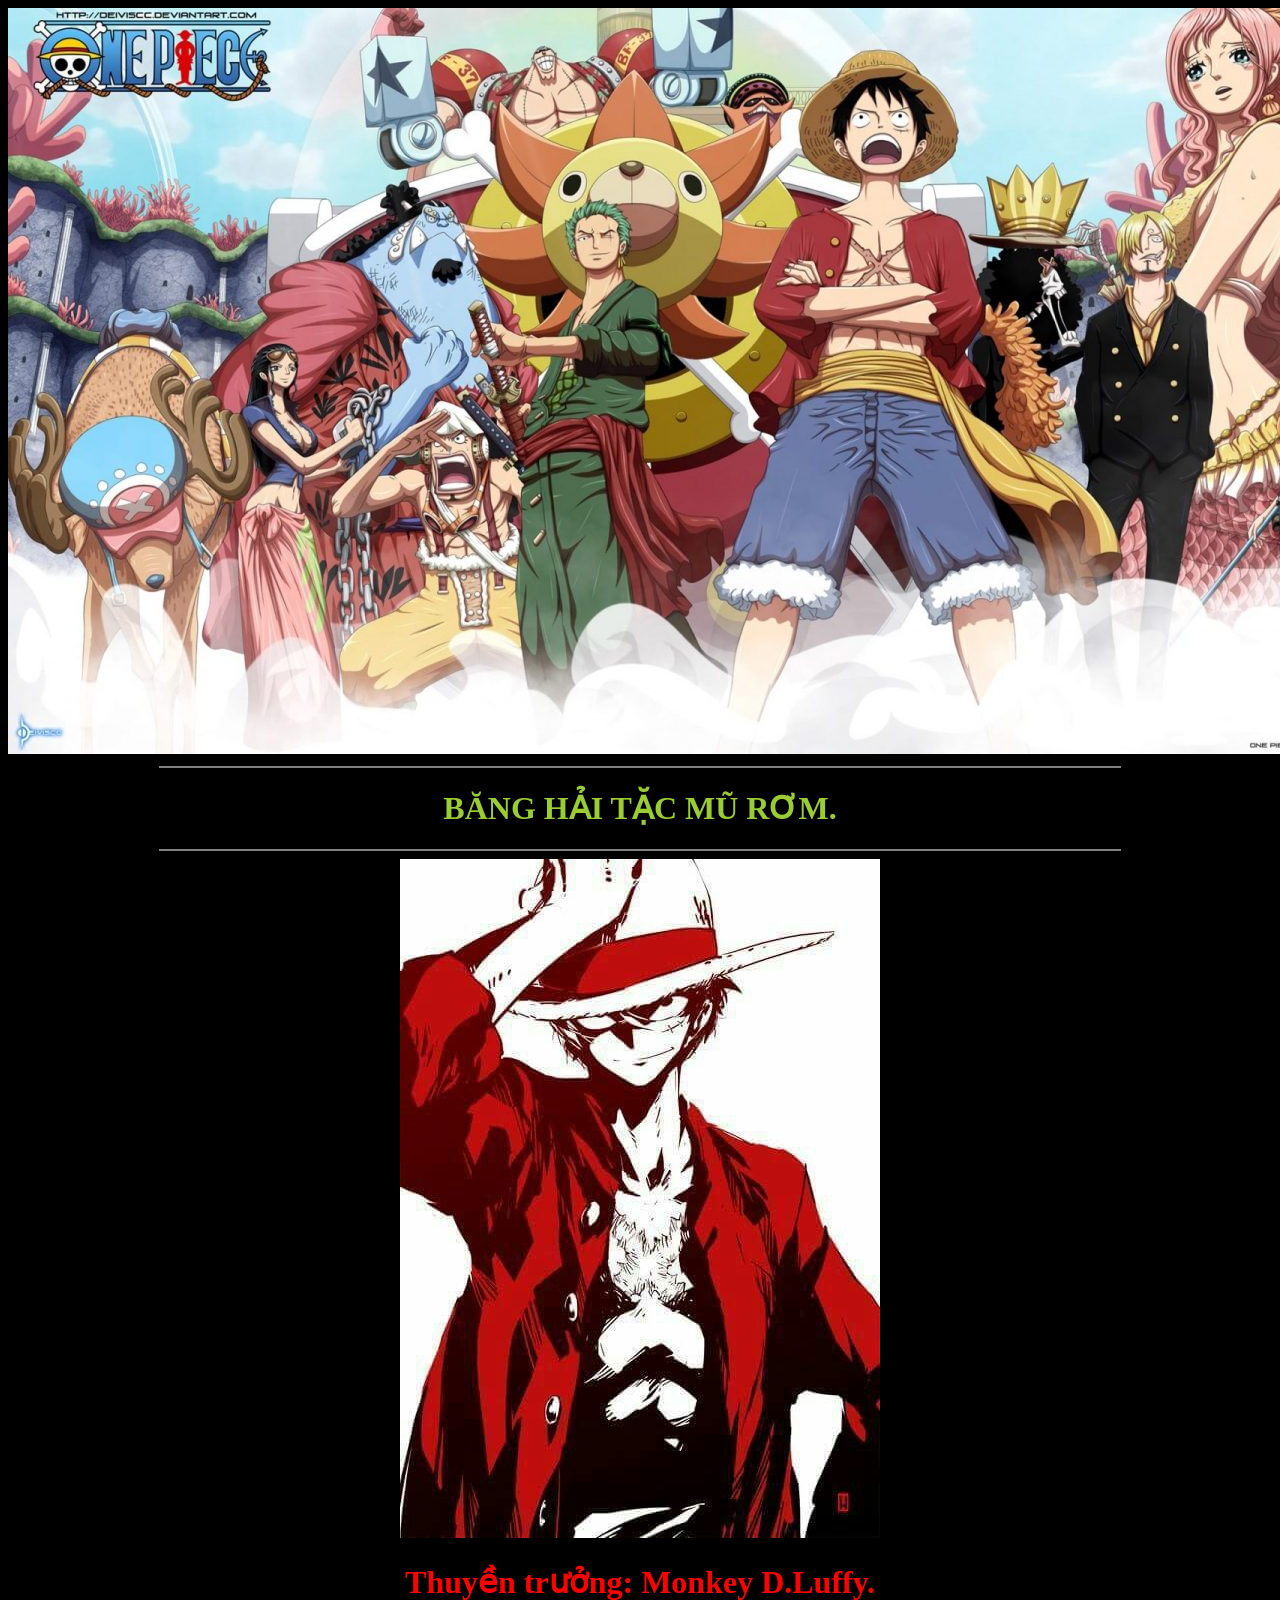
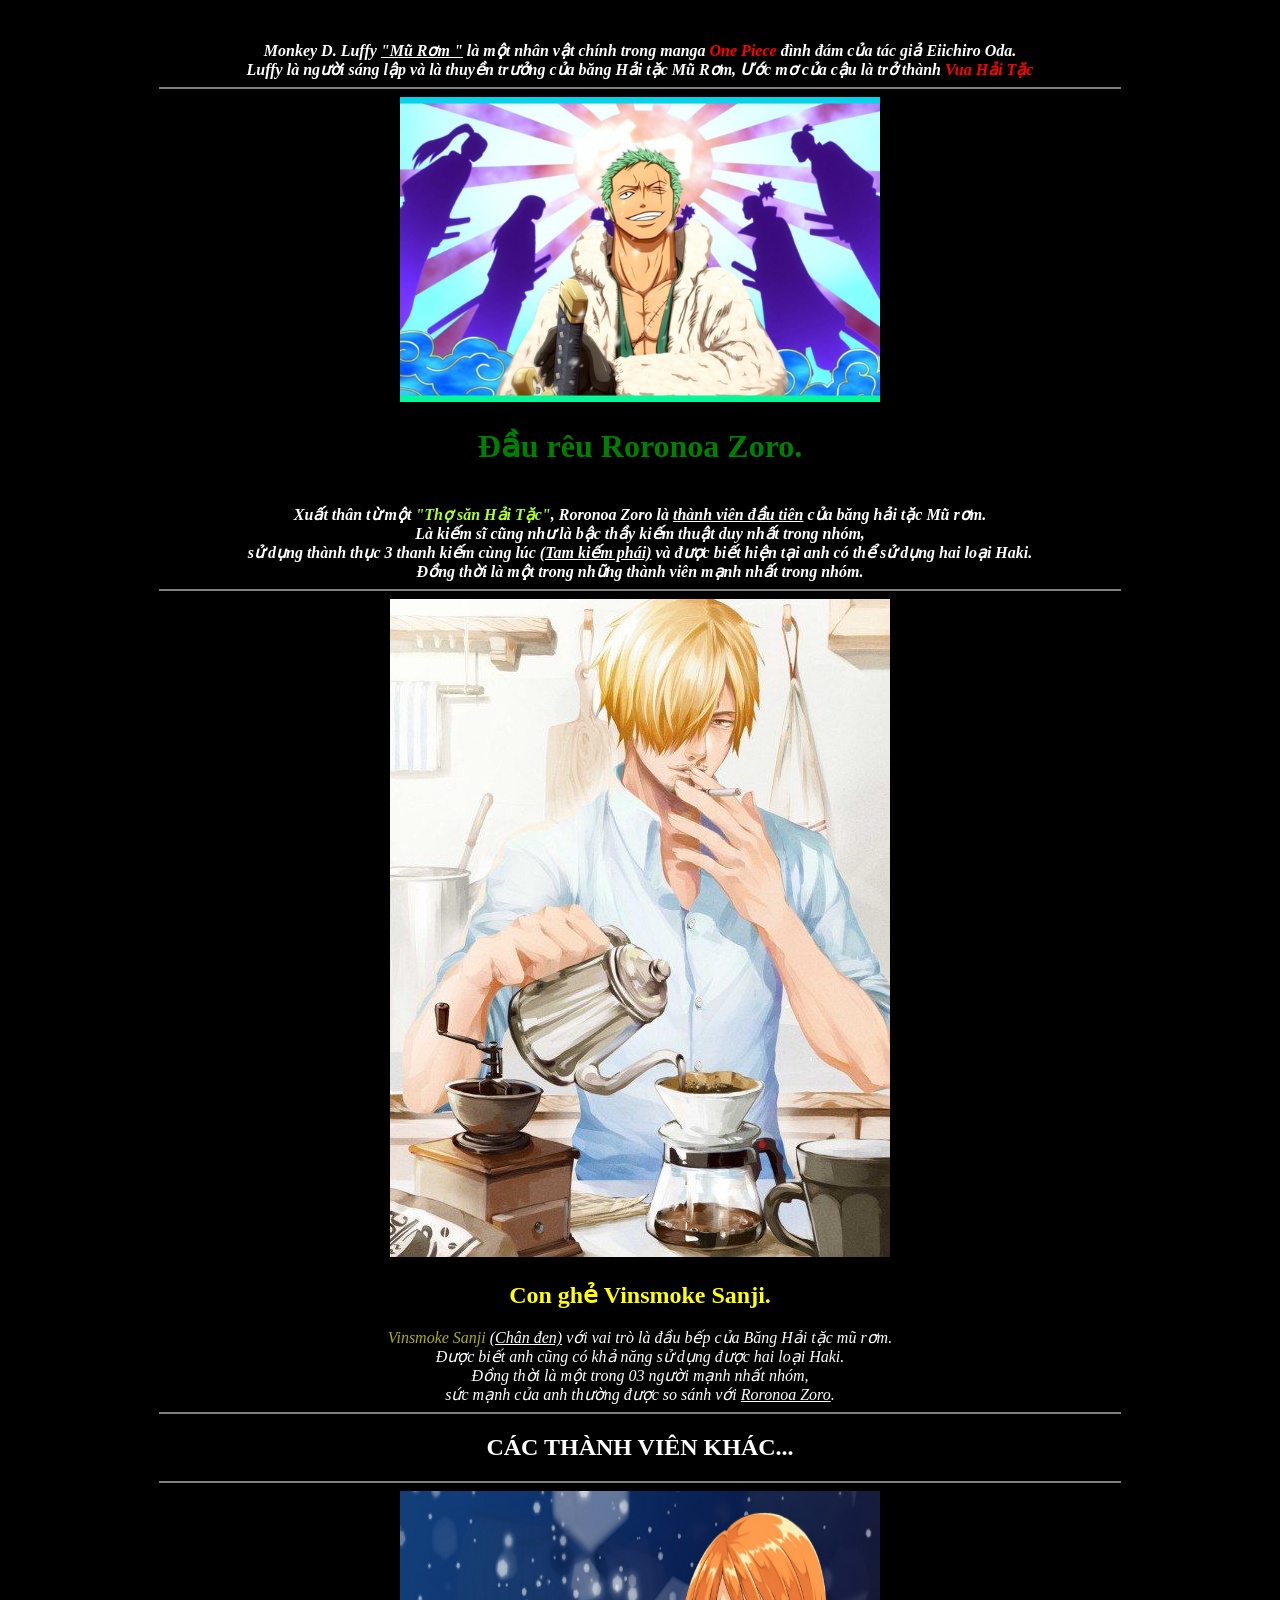
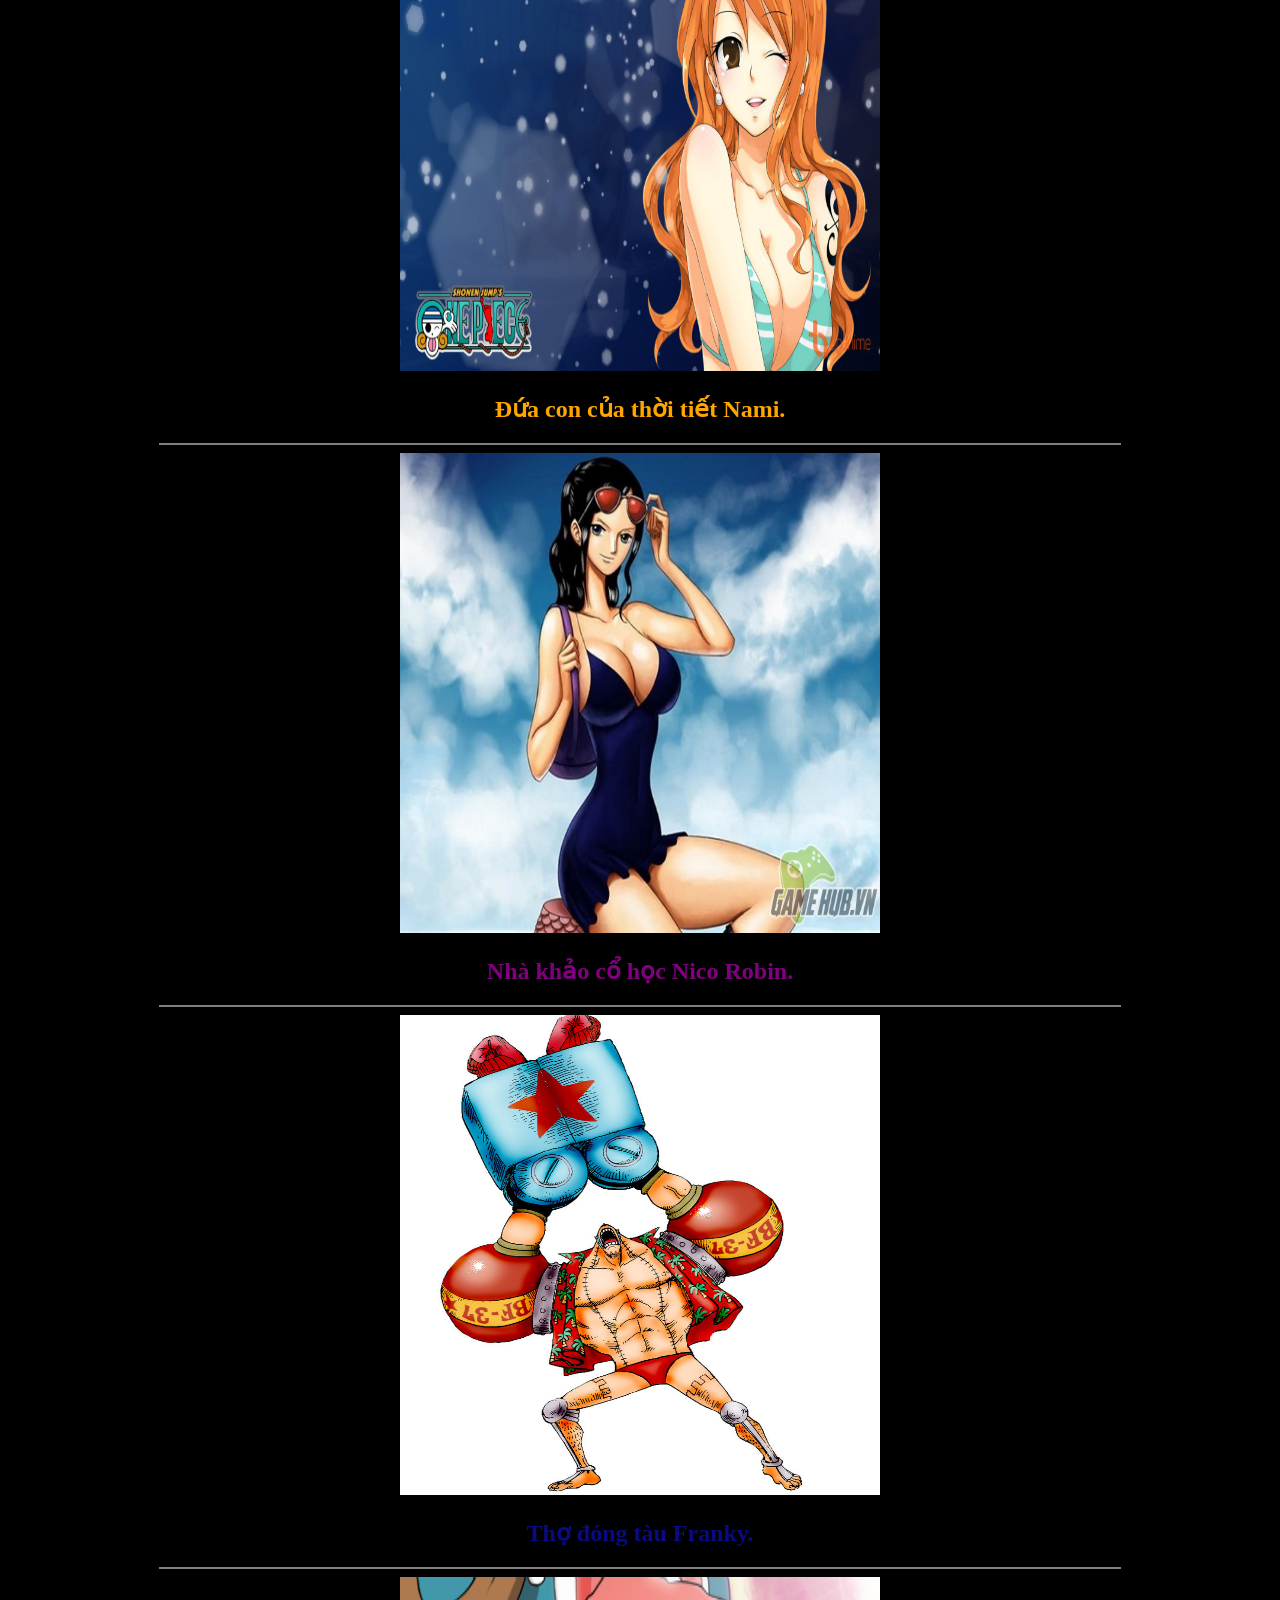
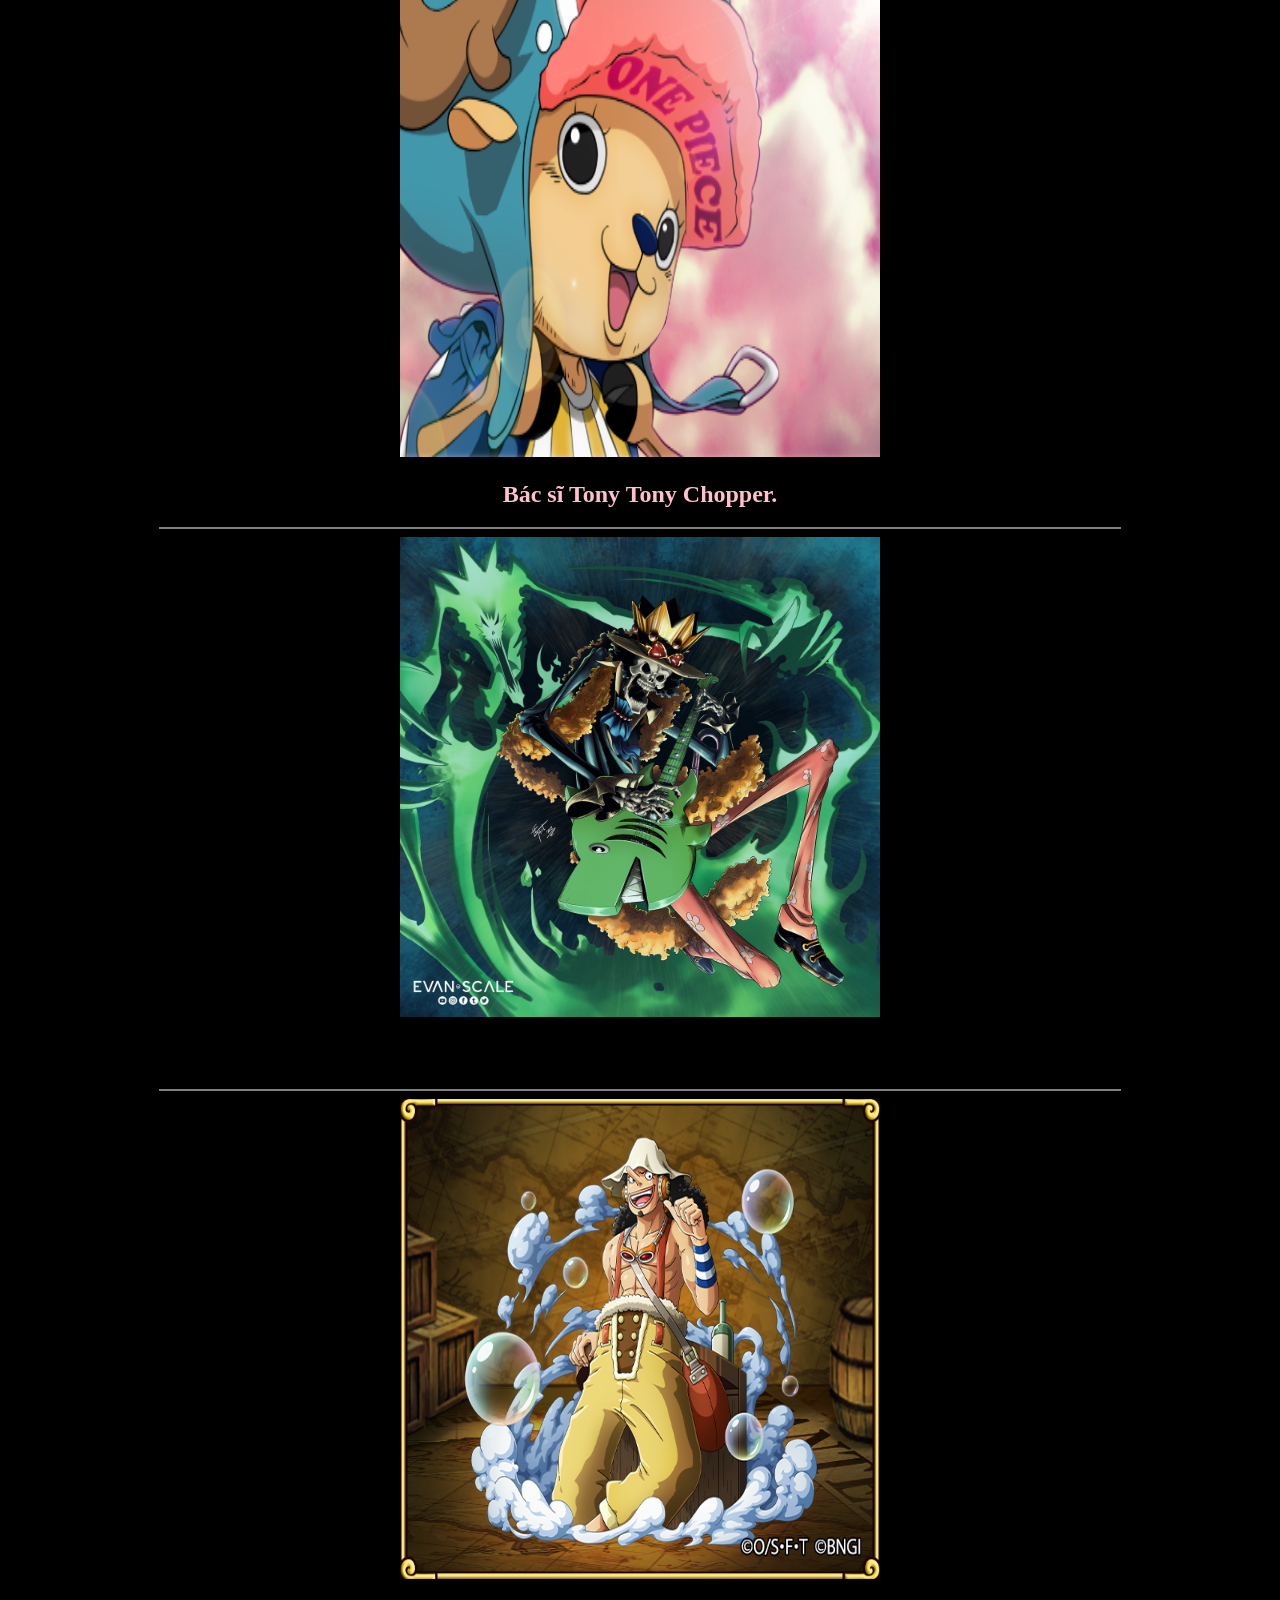
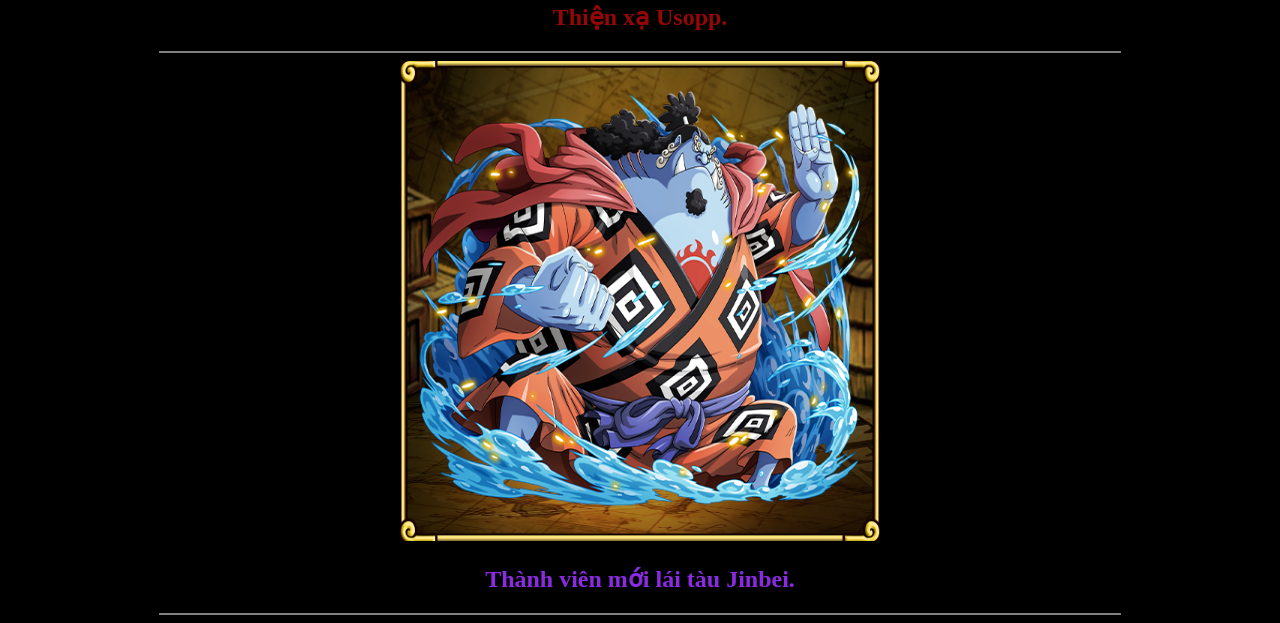
<file: buoi_2/index.html>
<!DOCTYPE html>
<html lang="en">
<head>
    <meta charset="UTF-8">
    <meta http-equiv="X-UA-Compatible" content="IE=edge">
    <meta name="viewport" content="width=device-width, initial-scale=1.0">
    <title>Buổi 1</title>
</head>
<body style="text-align: center;background-color: black;color: white    ;">
    <img src="./img/ảnh 1.jpg" alt="">
    <hr width="960px" noshade>
    <h1 style="color:yellowgreen;">BĂNG HẢI TẶC MŨ RƠM.</h1>
    <hr width="960px" noshade >
    <img src="./img/ảnh 2.jpg" alt="" >
    <br >
    <h1 style="color:red">Thuyền trưởng: Monkey D.Luffy.</h1>
    <br>
    <b>
        <i>
            Monkey D. Luffy <u>"Mũ Rơm "</u> là một nhân vật chính trong manga <span style="color:red">One Piece</span> đình đám của tác giả Eiichiro Oda.
            <br>
            Luffy là người sáng lập và là thuyền trưởng của băng Hải tặc Mũ Rơm, Ước mơ của cậu là trở thành <span style="color:red">Vua Hải Tặc</span>
        </i>
    </b>
        <br>
    <hr width="960px" noshade>
    <img src="./img/ảnh 3.jpg" alt="" style=" width: 480px; height:auto;">
    <br>
    <h1 style="color:green;">Đầu rêu Roronoa Zoro.</h1>
    <br>
    <i>
      <strong>
        Xuất thân từ một <span style="color: greenyellow">"Thợ săn Hải Tặc"</span>, Roronoa Zoro là <u>thành viên đầu tiên</u> của băng hải tặc Mũ rơm.
        <br>
        Là kiếm sĩ cũng như là bậc thầy kiếm thuật duy nhất trong nhóm,
        <br>
        sử dụng thành thục 3 thanh kiếm cùng lúc <u>(Tam kiếm phái)</u> và được biết hiện tại anh có thể sử dụng hai loại Haki.
        <br>
        Đồng thời là một trong những thành viên mạnh nhất trong nhóm.
        <br>
      </strong>
    </i>
    <hr width="960px" noshade>
    <img src="./img/ảnh 4.jpg" alt="">
    <h2 style="color: yellow">
        Con ghẻ Vinsmoke Sanji.
    </h2>
    <i><span style="color:rgb(173, 173, 15)">Vinsmoke Sanji</span> <u>(Chân đen)</u> với vai trò là đầu bếp của Băng Hải tặc mũ rơm. 
        <br> 
        Được biết anh cũng có khả năng sử dụng được hai loại Haki. 
        <br>
         Đồng thời là một trong 03 người mạnh nhất nhóm,
        <br>
        sức mạnh của anh thường được so sánh với <u>Roronoa Zoro</u>.
    </i>
    <hr width="960px" noshade>
    <h2>
        CÁC THÀNH VIÊN KHÁC...
    </h2>
    <hr width="960px" noshade>
    <img src="./img/ảnh 5.jpg" style=" width: 480px; height: 480px;" alt="">
    <h2 style="color: orange;">
        Đứa con của thời tiết Nami.
    </h2>
    <hr width="960px" noshade>
    <img src="./img/ảnh 6.jpg" alt="" style=" width: 480px; height: 480px;">
    <h2 style="color: purple">
        Nhà khảo cổ học Nico Robin.
    </h2>
    <hr width="960px" noshade>
    <img src="./img/ảnh 7.jpg" alt="" style=" width: 480px; height: 480px;">
    <h2 style="color:rgb(10, 10, 131)">Thợ đóng tàu Franky.</h2>
    <hr width="960px" noshade>
    <img src="./img/ảnh 8.png" alt="" style=" width: 480px; height: 480px;">
    <h2 style="color:pink">
        Bác sĩ Tony Tony Chopper.
    </h2>
    <hr width="960px" noshade>
    <img src="./img/ảnh 9.jpg" alt="" style=" width: 480px; height: 480px;">
    <h2 style="color: black">
        Nhạc công Brook.
    </h2>
    <hr width="960px" noshade>
    <img src="./img/ảnh 10.png" alt="" style=" width: 480px; height: 480px;">
    <h2 style="color: rgb(148, 7, 7)">
        Thiện xạ Usopp.
    </h2>
    <hr width="960px" noshade>
    <img src="./img/ảnh 11.png" alt="" style=" width: 480px; height: 480px;">
    <h2 style="color: blueviolet">
        Thành viên mới lái tàu Jinbei.
    </h2>
    <hr width="960px" noshade>
    <address>

    </address>
</body>
</html>
</file>
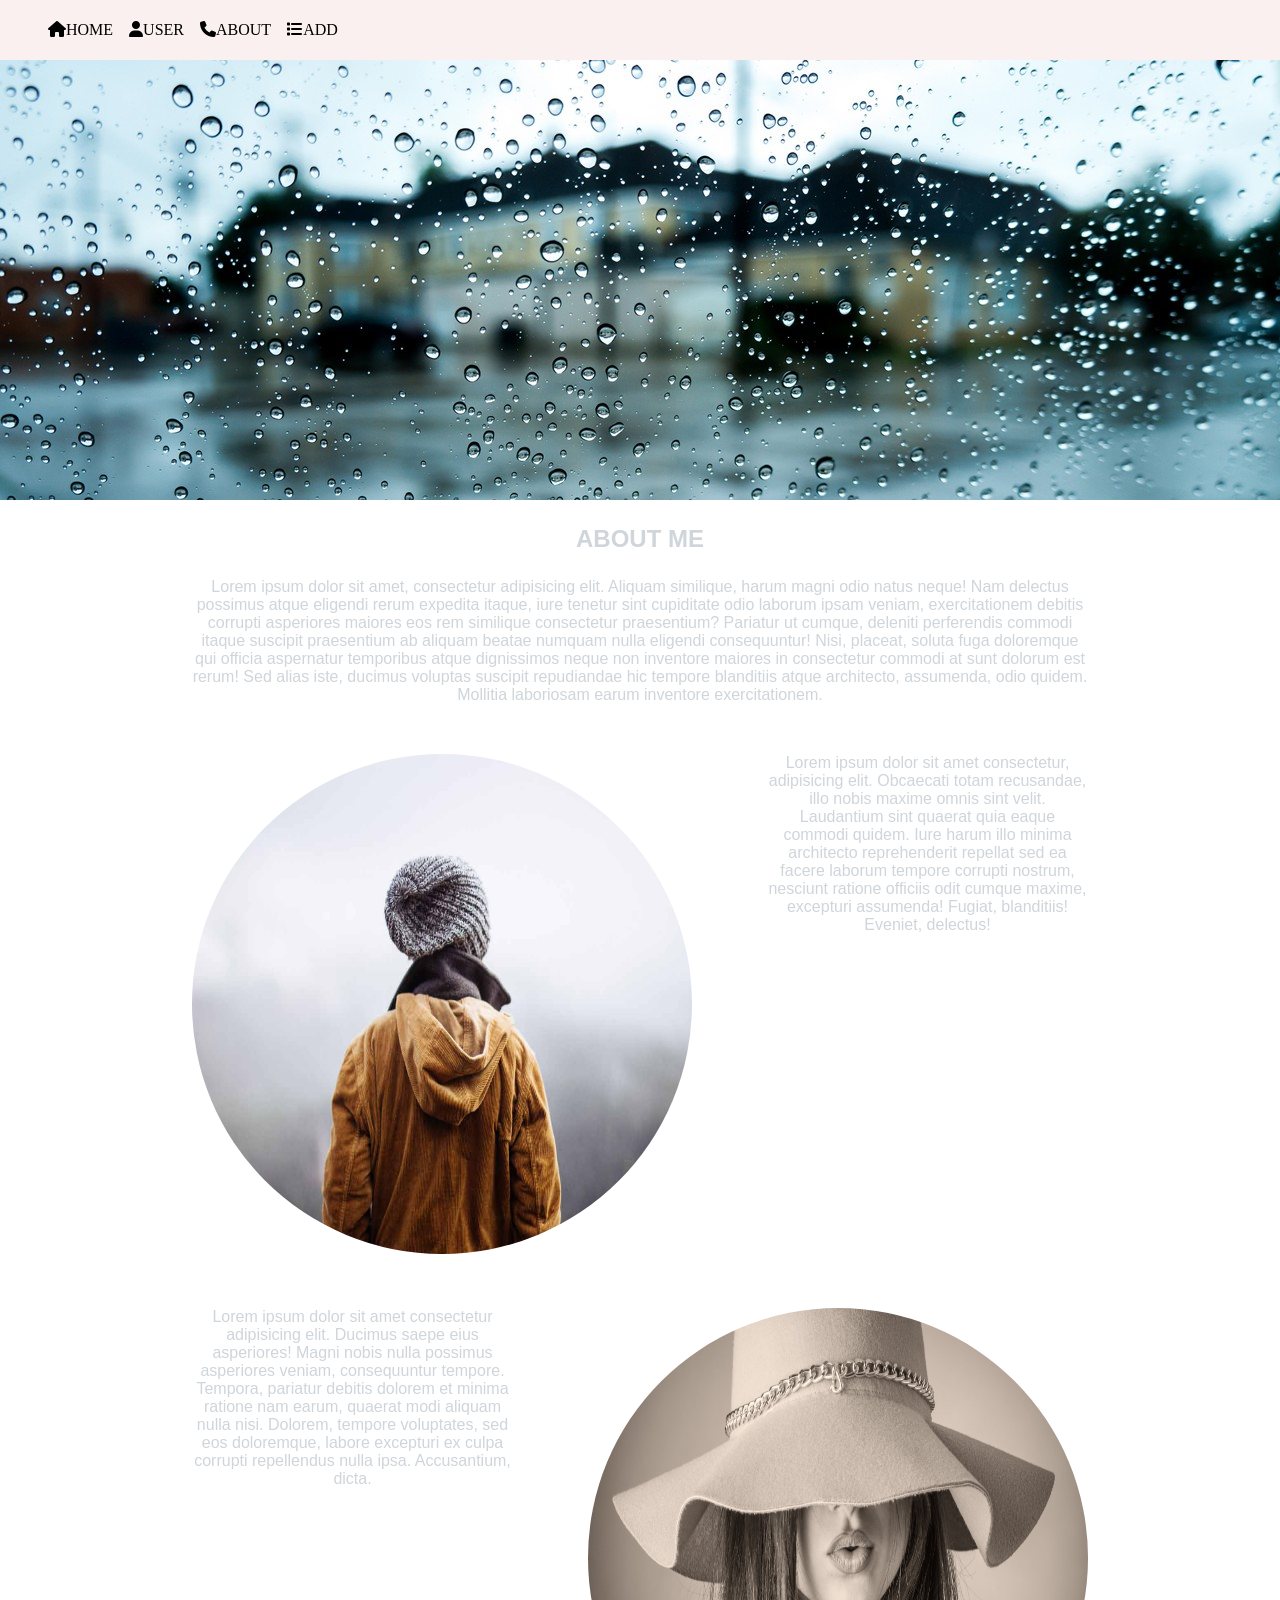
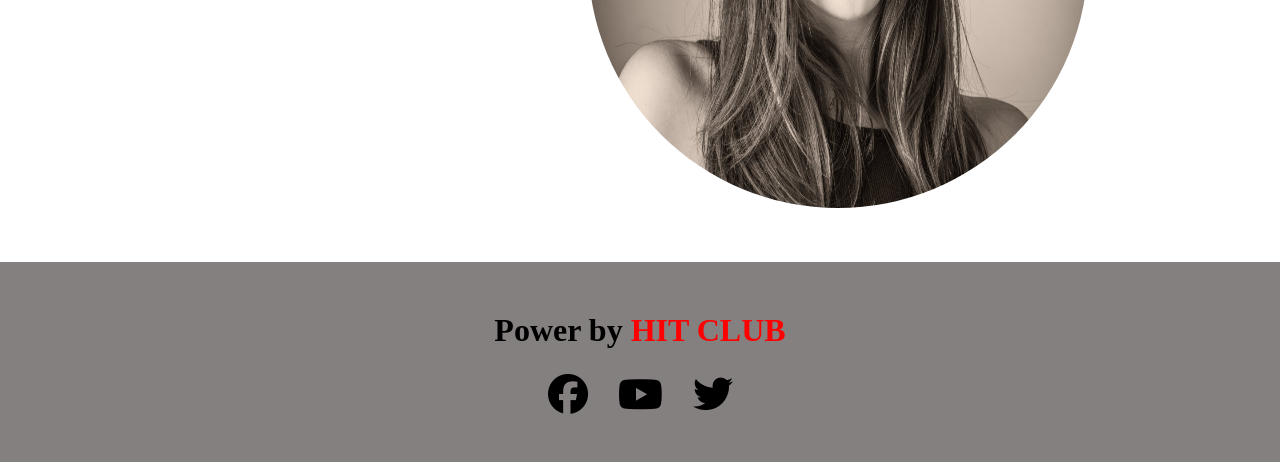
<file: buoi_3/index.html>
<!DOCTYPE html>
<html lang="en">
<head>
    <meta charset="UTF-8">
    <meta http-equiv="X-UA-Compatible" content="IE=edge">
    <meta name="viewport" content="width=device-width, initial-scale=1.0">
    <title>buổi 3</title>
    <link rel="stylesheet" href="https://cdnjs.cloudflare.com/ajax/libs/font-awesome/6.2.0/css/all.min.css">
    <link rel="stylesheet" href="style.css">
</head>
<body>
    <main>
        <header class="navbar">
            <ul>
                <li><a href=""><i class="fas fa-home"></i><span>HOME</span></a></li>
                <li><a href=""><i class="fas fa-user"></i><span>USER</span></a></li>
                <li><a href=""><i class="fas fa-phone"></i><span>ABOUT</span></a></li>
                <li><a href=""><i class="fas fa-list"></i><span>ADD</span></a></li>
            </ul>
        </header>
        <div class="background__image">

        </div>
        <section>
            <div class="about__me">
                <h1>ABOUT ME</h1>
                <p>Lorem ipsum dolor sit amet, consectetur adipisicing elit. Aliquam similique, harum magni odio natus neque! Nam delectus possimus atque eligendi rerum expedita itaque, iure tenetur sint cupiditate odio laborum ipsam veniam, exercitationem debitis corrupti asperiores maiores eos rem similique consectetur praesentium? Pariatur ut cumque, deleniti perferendis commodi itaque suscipit praesentium ab aliquam beatae numquam nulla eligendi consequuntur! Nisi, placeat, soluta fuga doloremque qui officia aspernatur temporibus atque dignissimos neque non inventore maiores in consectetur commodi at sunt dolorum est rerum! Sed alias iste, ducimus voluptas suscipit repudiandae hic tempore blanditiis atque architecto, assumenda, odio quidem. Mollitia laboriosam earum inventore exercitationem.</p>
            </div>
            <div class="info">
                <div class="info__top">
                    <div class=" img1">
                        <img src="./assets/assets/parallax1.jpg" alt="">
                    </div>
                    <div class="info__item">
                        <p>Lorem ipsum dolor sit amet consectetur, adipisicing elit. Obcaecati totam recusandae, illo nobis maxime omnis sint velit. Laudantium sint quaerat quia eaque commodi quidem. Iure harum illo minima architecto reprehenderit repellat sed ea facere laborum tempore corrupti nostrum, nesciunt ratione officiis odit cumque maxime, excepturi assumenda! Fugiat, blanditiis! Eveniet, delectus!</p>
                    </div>
                </div>
                <div class="info__bottom">
                    <div class="info__item">
                        <p>Lorem ipsum dolor sit amet consectetur adipisicing elit. Ducimus saepe eius asperiores! Magni nobis nulla possimus asperiores veniam, consequuntur tempore. Tempora, pariatur debitis dolorem et minima ratione nam earum, quaerat modi aliquam nulla nisi. Dolorem, tempore voluptates, sed eos doloremque, labore excepturi ex culpa corrupti repellendus nulla ipsa. Accusantium, dicta.</p>
                    </div>
                    <div class="img1">
                        <img src="./assets/assets/pexels-photo-413727.jpg" alt="">
                    </div>
                </div>
                
                
            </div>

        </section>
        <footer>
            <div class="footer">
                <h1><span>Power by</span> <span>HIT CLUB</span></h1>
            <ul>
                <li><a href=""><i class="fab fa-facebook"></i></a></li>
                <li><a href=""><i class="fab fa-youtube"></i></a></li>
                <li><a href=""><i class="fab fa-twitter"></i></a></li>
            </ul>
            </div>
        </footer>
    </main>
</body>
</html>
</file>
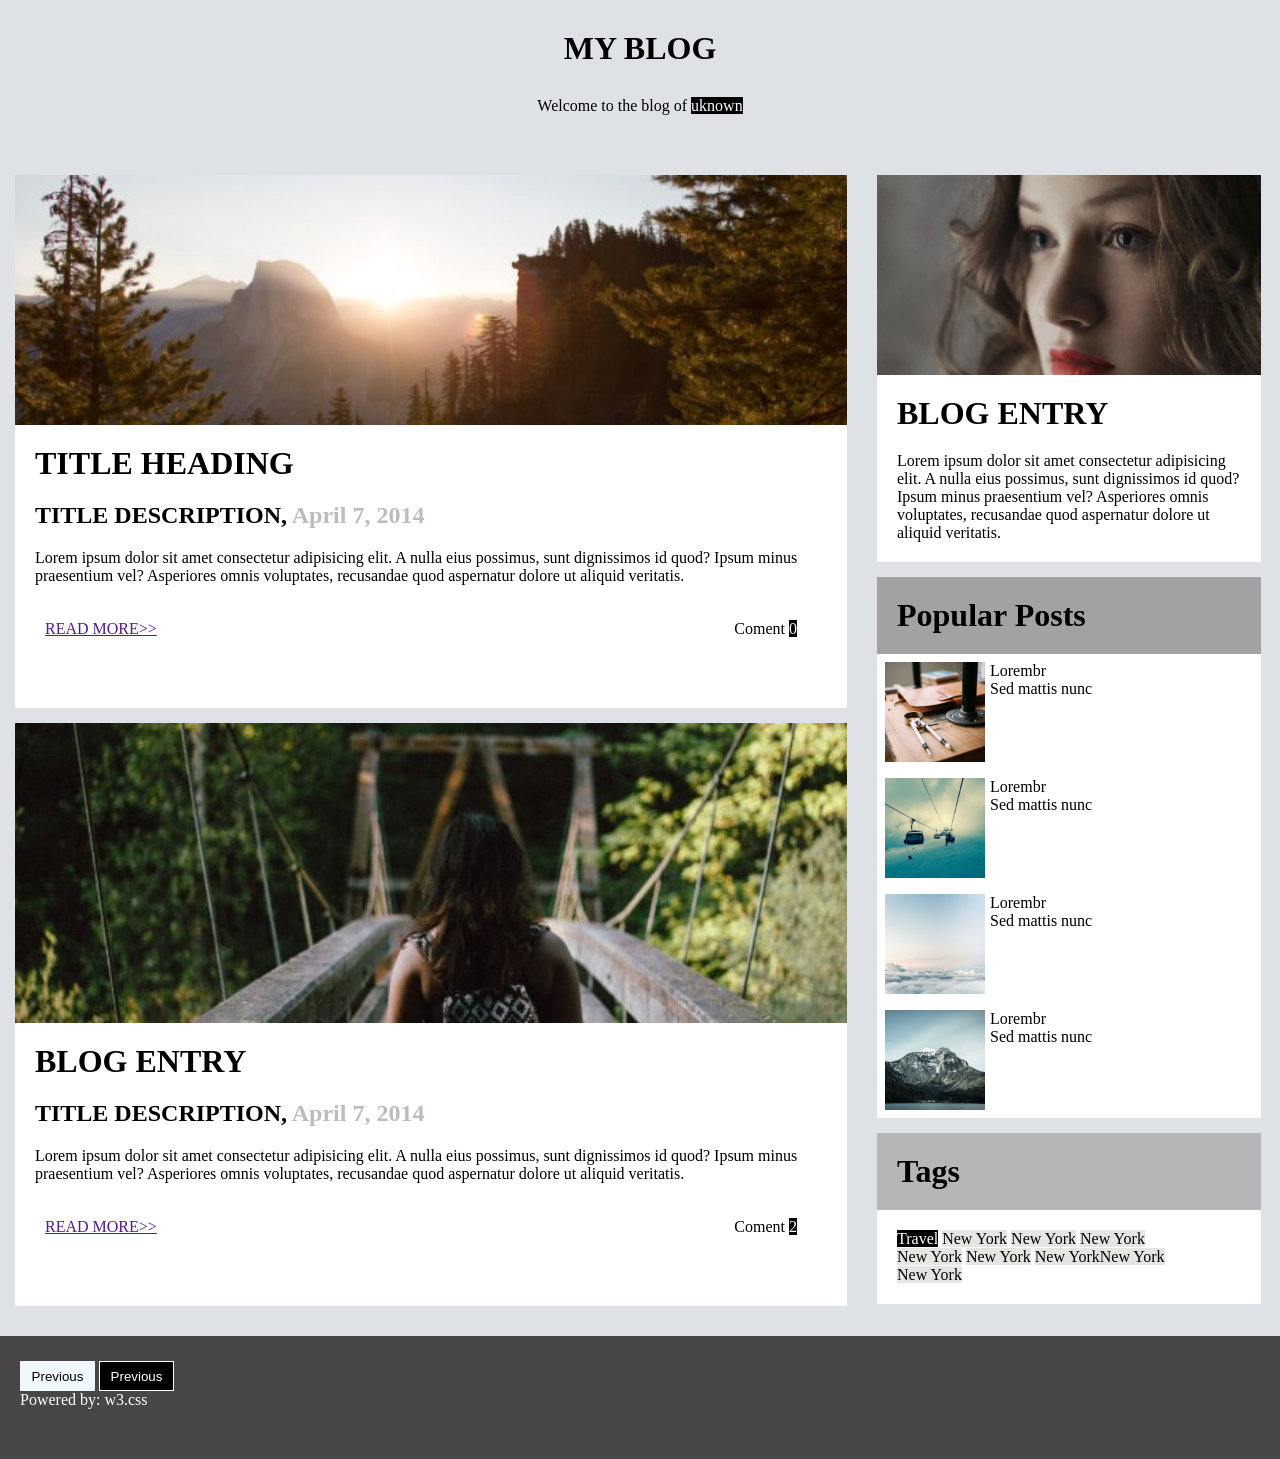
<file: buoi_3/BTVN/index.html>
<!DOCTYPE html>
<html lang="en">
<head>
    <meta charset="UTF-8">
    <meta http-equiv="X-UA-Compatible" content="IE=edge">
    <meta name="viewport" content="width=device-width, initial-scale=1.0">
    <title>BTVN buổi 3</title>
    <link rel="stylesheet" href="style.css">
</head>
<body>
    <div class="container">
        <H1 style="text-align: center;padding: 30px 0 15px 0;">MY BLOG</H1>
        <p style="text-align: center;padding: 15px 0 30px 0">Welcome to the blog of <span style="background-color:black ;color: white;">uknown</span></p>

        <div class="blog">
            <!-- blog left -->
        <div class="blog__left" >
            <div class="blog__left_info">
                <div class="left__img">
                </div>
                <H1>TITLE HEADING</H1>
                <h2> TITLE DESCRIPTION, <span style="color:rgb(192, 186, 186) ;">April 7, 2014</span></h2>
                <p>
                    Lorem ipsum dolor sit amet consectetur adipisicing elit. A nulla eius possimus, sunt dignissimos id quod? Ipsum minus praesentium vel? Asperiores omnis voluptates, recusandae quod aspernatur dolore ut aliquid veritatis.
                </p>
                <div class="left__link">
                    <div>
                        <a href="">READ MORE>></a>
                    </div>
                    <div>
                        <p>Coment <span style="background-color: black;color: white;">0</span></p>
                    </div>
                </div>
            </div>
            
            <div class="blog__left_info">
                <div class="left__img2">
                </div>
                <H1>BLOG ENTRY</H1>
                <h2> TITLE DESCRIPTION, <span style="color:rgb(192, 186, 186) ;">April 7, 2014</span></h2>
                <p>
                    Lorem ipsum dolor sit amet consectetur adipisicing elit. A nulla eius possimus, sunt dignissimos id quod? Ipsum minus praesentium vel? Asperiores omnis voluptates, recusandae quod aspernatur dolore ut aliquid veritatis.
                </p>
                <div class="left__link">
                    <div>
                        <a href="">READ MORE>></a>
                    </div>
                    <div>
                        <p>Coment <span style="background-color: black;color: white;">2</span></p>
                    </div>
                </div>
            </div>
        </div>
        <!-- blog right -->
        <div class="blog__right">
            <div class="blog__right_info">
                <div class="right__img2">
                </div>
                <H1>BLOG ENTRY</H1>
                <p>
                    Lorem ipsum dolor sit amet consectetur adipisicing elit. A nulla eius possimus, sunt dignissimos id quod? Ipsum minus praesentium vel? Asperiores omnis voluptates, recusandae quod aspernatur dolore ut aliquid veritatis.
                </p>
                
            </div>
            <div class="blog__right_info popular__posts">
                <div style="background-color: rgb(163, 161, 161);">
                    <h1>Popular Posts</h1>
                </div>
                <div class="blog__right__item">
                    <div class="blog__right__item__1">
                        <img src="./img/assets/workshop.jpg" style="display: inline;width: 100px;height: 100px;" alt="">
                        <p>
                            Lorembr <br>
                            Sed mattis nunc
                        </p>
                    </div>
                    <div class="blog__right__item__1">
                        <img src="./img/assets/gondol.jpg" style="display: inline;width: 100px;height: 100px;" alt="">
                        <p>
                            Lorembr <br>
                            Sed mattis nunc
                        </p>
                    </div>
                    <div class="blog__right__item__1">
                        <img src="./img/assets/skies.jpg" style="display: inline;width: 100px;height: 100px;" alt="">
                        <p>
                            Lorembr <br>
                            Sed mattis nunc
                        </p>
                    </div>
                    <div class="blog__right__item__1">
                        <img src="./img/assets/rock.jpg" style="display: inline;width: 100px;height: 100px;" alt="">
                        <p>
                            Lorembr <br>
                            Sed mattis nunc
                        </p>
                    </div>
                </div>
            </div>
            <div class="blog__right_info Tags">
                <div style="background-color: rgb(181, 182, 183);">
                    <h1>Tags</h1>
                </div>
                <div class="blog__right_info__tagName">
                    <span style="background-color: black; color: white;">Travel</span> <span style="background-color: rgb(231, 229, 226);">New York</span> <span style="background-color: rgb(231, 229, 226);">New York</span> <span style="background-color: rgb(231, 229, 226);">New York</span> <br>
                    <span style="background-color: rgb(231, 229, 226);">New York</span> <span style="background-color: rgb(231, 229, 226);">New York</span> <span style="background-color: rgb(231, 229, 226);">New York</span><span style="background-color: rgb(231, 229, 226);">New York</span> <br>
                    <span style="background-color: rgb(231, 229, 226);">New York</span>
                </div>
            </div>
        </div>
        </div>
    </div>
    <footer style="background-color: rgb(72, 70, 70);">
        <div style="padding:25px 10px 50px 20px;">
            <button style="background-color: aliceblue;border: none;width: 75px;height: 30px;">Previous</button>
            <button style="background-color: black;border: 0.1px solid white; color: white;width: 75px;height: 30px;">Previous</button><br>
        <p style="color: white;">Powered by: w3.css</p>
        </div>


    </footer>
</body>
</html>
</file>
<file: buoi_3/style.css>
*{
    margin: 0;
    padding: 0;
}
.navbar{
    width: 100%;
    height: 60px;
    background-color:rgb(250, 240, 240);
    text-align: center;
    position: fixed;
}
.navbar ul{
    height: 100%;
    align-items: center;
    display: flex;
    padding-left: 40px;
    
    
}
.navbar ul li{
    list-style: none;
    margin: 0 8px;

}
li a{
    color: black;
    text-decoration: none;
}
.navbar ul li a:hover{
    color: red;
    cursor: pointer;
}
.background__image{
    background-image: url(./assets/assets/hinhnen.jpg);
    background-size: cover;
    width: 100%;
    height: 500px;
}
section{
    width: 70%;
    margin: 0 auto;
    font-family: Arial, Helvetica, sans-serif;
    color: rgb(207, 213, 218);
}
.about__me{
    text-align: center;
}
.about__me h1{
    margin: 25px 0;
}
.info__top, .info__bottom{
    display: flex;
    /* justify-content: space-between; */
    margin-top: 50px;
    gap: 75px;
}
.img1 img{
    width: 500px;
    height: 500px;
    border-radius: 50%;
}
.info__item p{
    text-align: center;
}
footer{
    
    width: 100%;
    background-color: rgb(133, 128, 128);
    text-align: center;
    height: 200px;
    margin-top: 50px;
    
}
footer .footer{
    padding-top: 50px;
    
}
/* .footer{
    padding: 50px
} */
footer span:last-child{
    color: red;
}
footer ul{
    display: flex;
    justify-content: center;
    margin: 25px;
}
footer ul li{
    list-style: none;
}
footer ul li a{
    padding: 15px;
}
footer ul li a i{
    font-size: 40px;
}
</file>
<file: buoi_3/BTVN/style.css>
*{
    margin: 0;
    padding: 0;
    box-sizing: border-box;
}
.container{
    background-color: #dee1e6;

}
.blog{
    display: flex;
    /* gap:5px ; */
}
.blog__left{
    width: 65%;
    margin: 15px;
}
.blog__right{
    width: 30%;
    margin: 15px;
}
.blog__left_info, .blog__right_info{
    margin: 15px 0;
    background-color: white;

}
.blog__left_info .left__img{
    background-image: url(./img/assets/woods.jpg);
    background-size: cover;
    height: 250px;
}
.blog__left_info h1, .blog__right_info h1{
    padding: 20px;
}
.blog__left_info h2{
    padding: 0 20px 20px;
}
.blog__left_info p, .blog__right_info p{
    padding: 0 20px 20px;
}
.blog__left_info .left__link{
    padding: 15px 30px 50px;
    display: flex;
    justify-content: space-between;
}
.blog__left_info .left__img2{
    background-image: url(./img/assets/bridge.jpg);
    background-size: cover;
    height: 300px;
}
.blog__right_info .right__img2{
    background-image: url(./img/assets/avatar_g.jpg);
    background-size: cover;
    height: 200px;
}
.blog__right__item{
    display: flex;
    flex-direction: column;
}
.blog__right__item__1{
    display: flex;
    margin: 8px;
}
.blog__right__item__1 p{
    padding-left: 5px;
}
.blog__right_info__tagName{
    padding: 20px;
}
footer button:hover{
    cursor: not-allowed;
}
</file>
